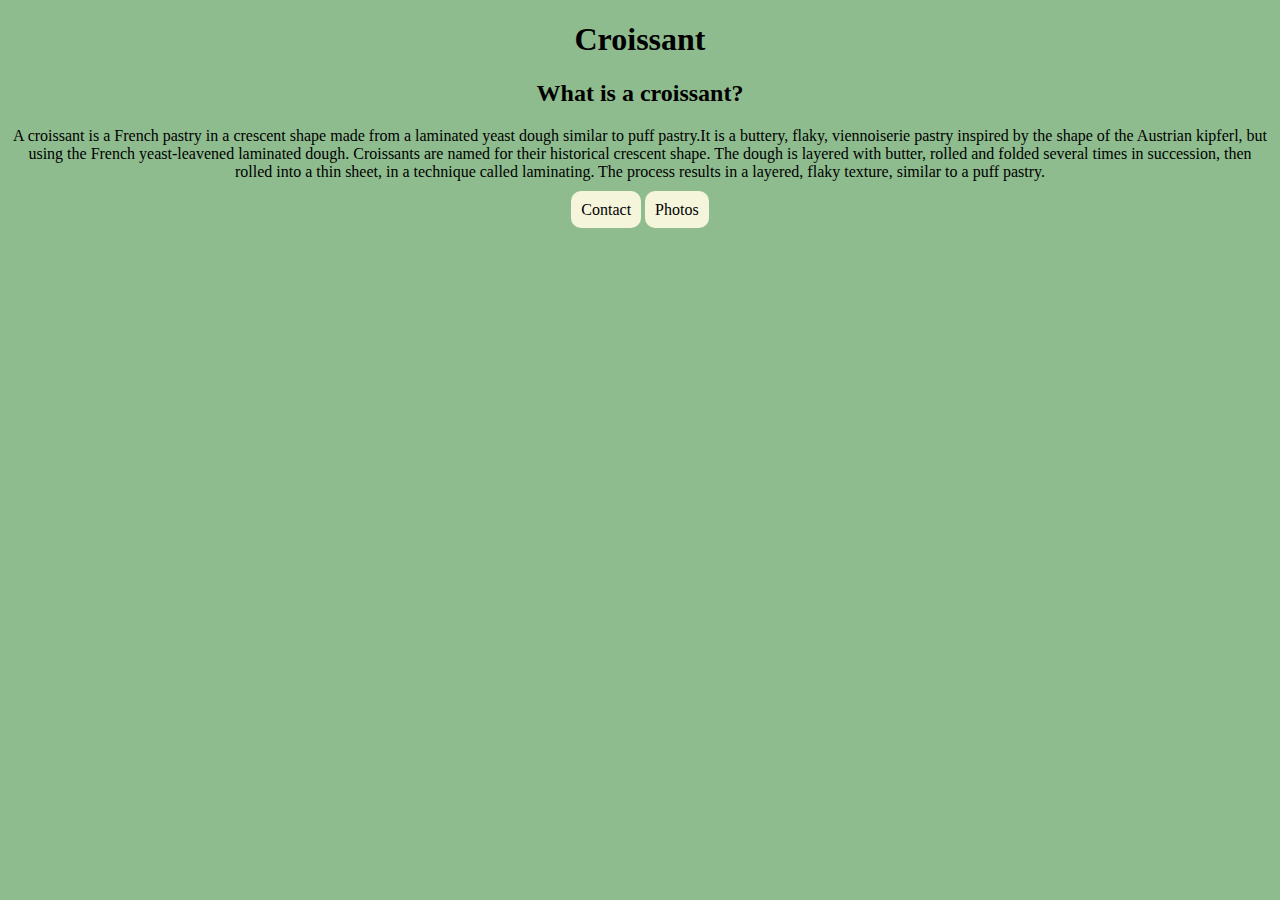
<file: index.html>
<!DOCTYPE html>
<html lang="en">
  <head>
    <meta charset="UTF-8" />
    <meta name="viewport" content="width=device-width, initial-scale=1.0" />
    <link rel="stylesheet" href="/css/styles.css" />
    <title>Learn about croissants - crossaints.dk</title>
    <meta
      name="description"
      content="Learn what crossaints are and look like.
    Contact us at crossaints.dk"
    />
  </head>
  <body>
    <h1>Croissant</h1>
    <h2>What is a croissant?</h2>
    <p>
      A croissant is a French pastry in a crescent shape made from a laminated
      yeast dough similar to puff pastry.It is a buttery, flaky, viennoiserie
      pastry inspired by the shape of the Austrian kipferl, but using the French
      yeast-leavened laminated dough. Croissants are named for their historical
      crescent shape. The dough is layered with butter, rolled and folded
      several times in succession, then rolled into a thin sheet, in a technique
      called laminating. The process results in a layered, flaky texture,
      similar to a puff pastry.
    </p>
    <div class="links">
      <a href="/contact.html" target="_blank" title="Contact">Contact</a>
      <a href="/photo.html" target="_blank" title="Photos">Photos</a>
    </div>
  </body>
</html>
</file>
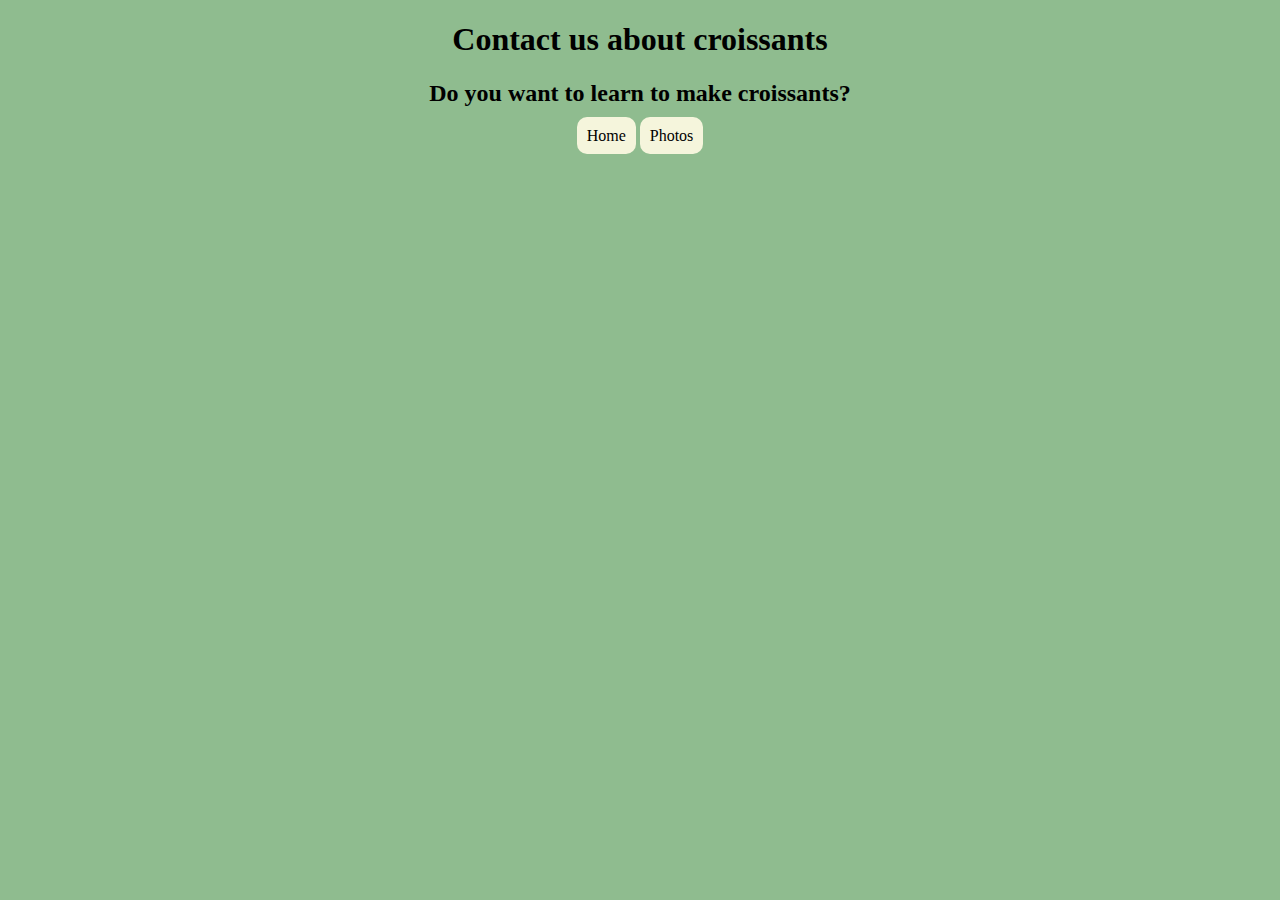
<file: contact.html>
<!DOCTYPE html>
<html lang="en">
  <head>
    <meta charset="UTF-8" />
    <meta name="viewport" content="width=device-width, initial-scale=1.0" />
    <link rel="stylesheet" href="/css/styles.css" />
    <title>Contact us - croissaints.dk</title>
    <meta
      name="description"
      content="Learn what crossaints are and look like.
    Contact us at crossaints.dk"
    />
  </head>
  <body>
    <h1>Contact us about croissants</h1>
    <h2>Do you want to learn to make croissants?</h2>

    <div class="links">
      <a href="/" target="_blank" title="Home">Home</a>
      <a href="/photo.html" target="_blank" title="Photos">Photos</a>
    </div>
  </body>
</html>
</file>
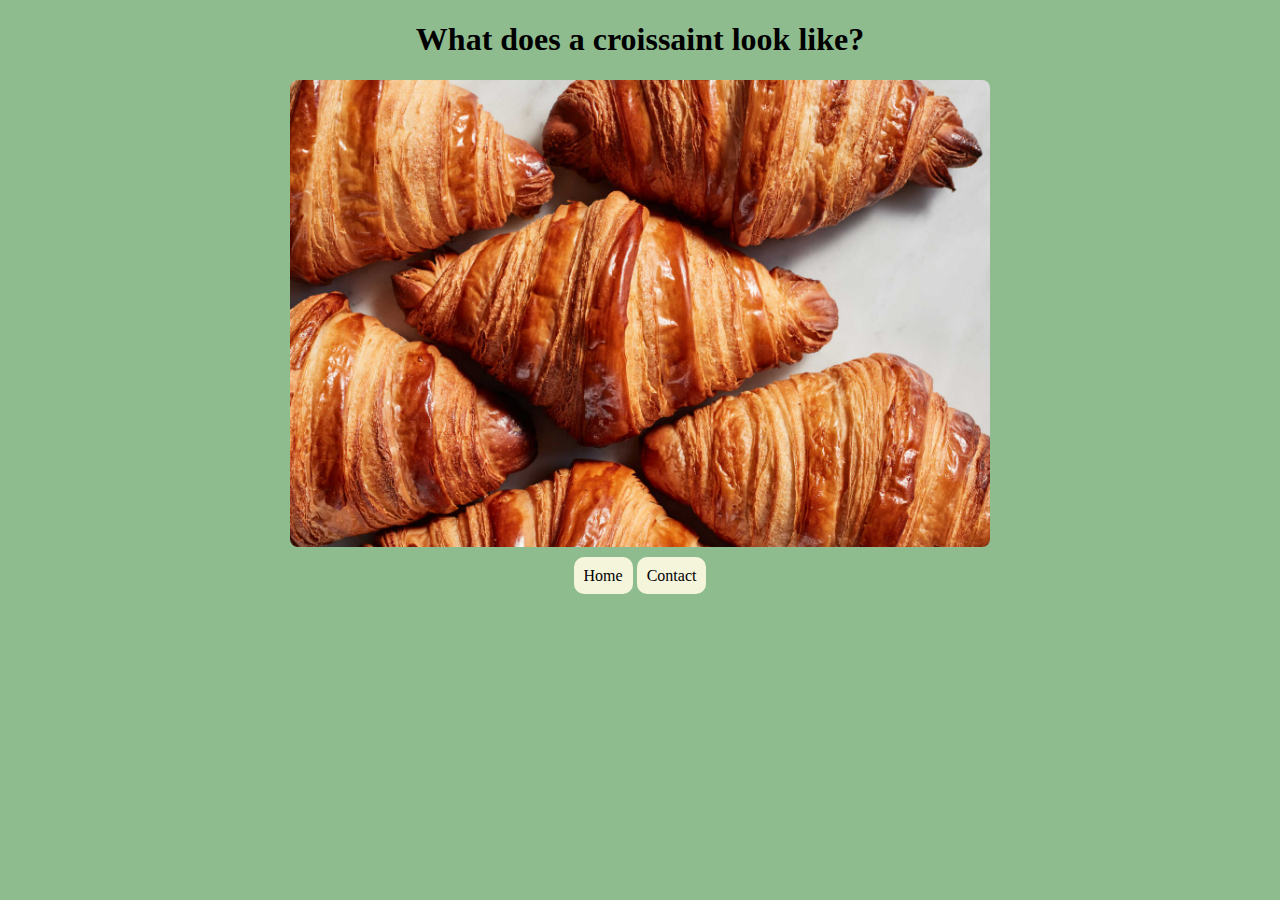
<file: photo.html>
<!DOCTYPE html>
<html lang="en">
  <head>
    <meta charset="UTF-8" />
    <meta name="viewport" content="width=device-width, initial-scale=1.0" />
    <link rel="stylesheet" href="/css/styles.css" />
    <title>Crossaint photos - crossaints.dk</title>
    <meta
      name="description"
      content="Learn what crossaints are and look like.
    Contact us at crossaints.dk"
    />
  </head>
  <body>
    <h1>What does a croissaint look like?</h1>
    <img src="/images/Croissants.jpg" alt="Image of crossaints" />

    <div class="links">
      <a href="/" target="_blank" title="Home">Home</a>
      <a href="/contact.html" target="_blank" title="Contact">Contact</a>
    </div>
  </body>
</html>
</file>
<file: css/styles.css>
h1,
h2,
p {
  text-align: center;
}
img {
  max-width: 700px;
  display: block;
  margin: auto;
  border-radius: 8px;
}

.links {
  text-align: center;
  margin-top: 20px;
}

body {
  background-color: darkseagreen;
}

a {
  text-decoration: none;
  background-color: beige;
  padding: 10px;
  border-radius: 10px;
  color: black;
}
</file>
